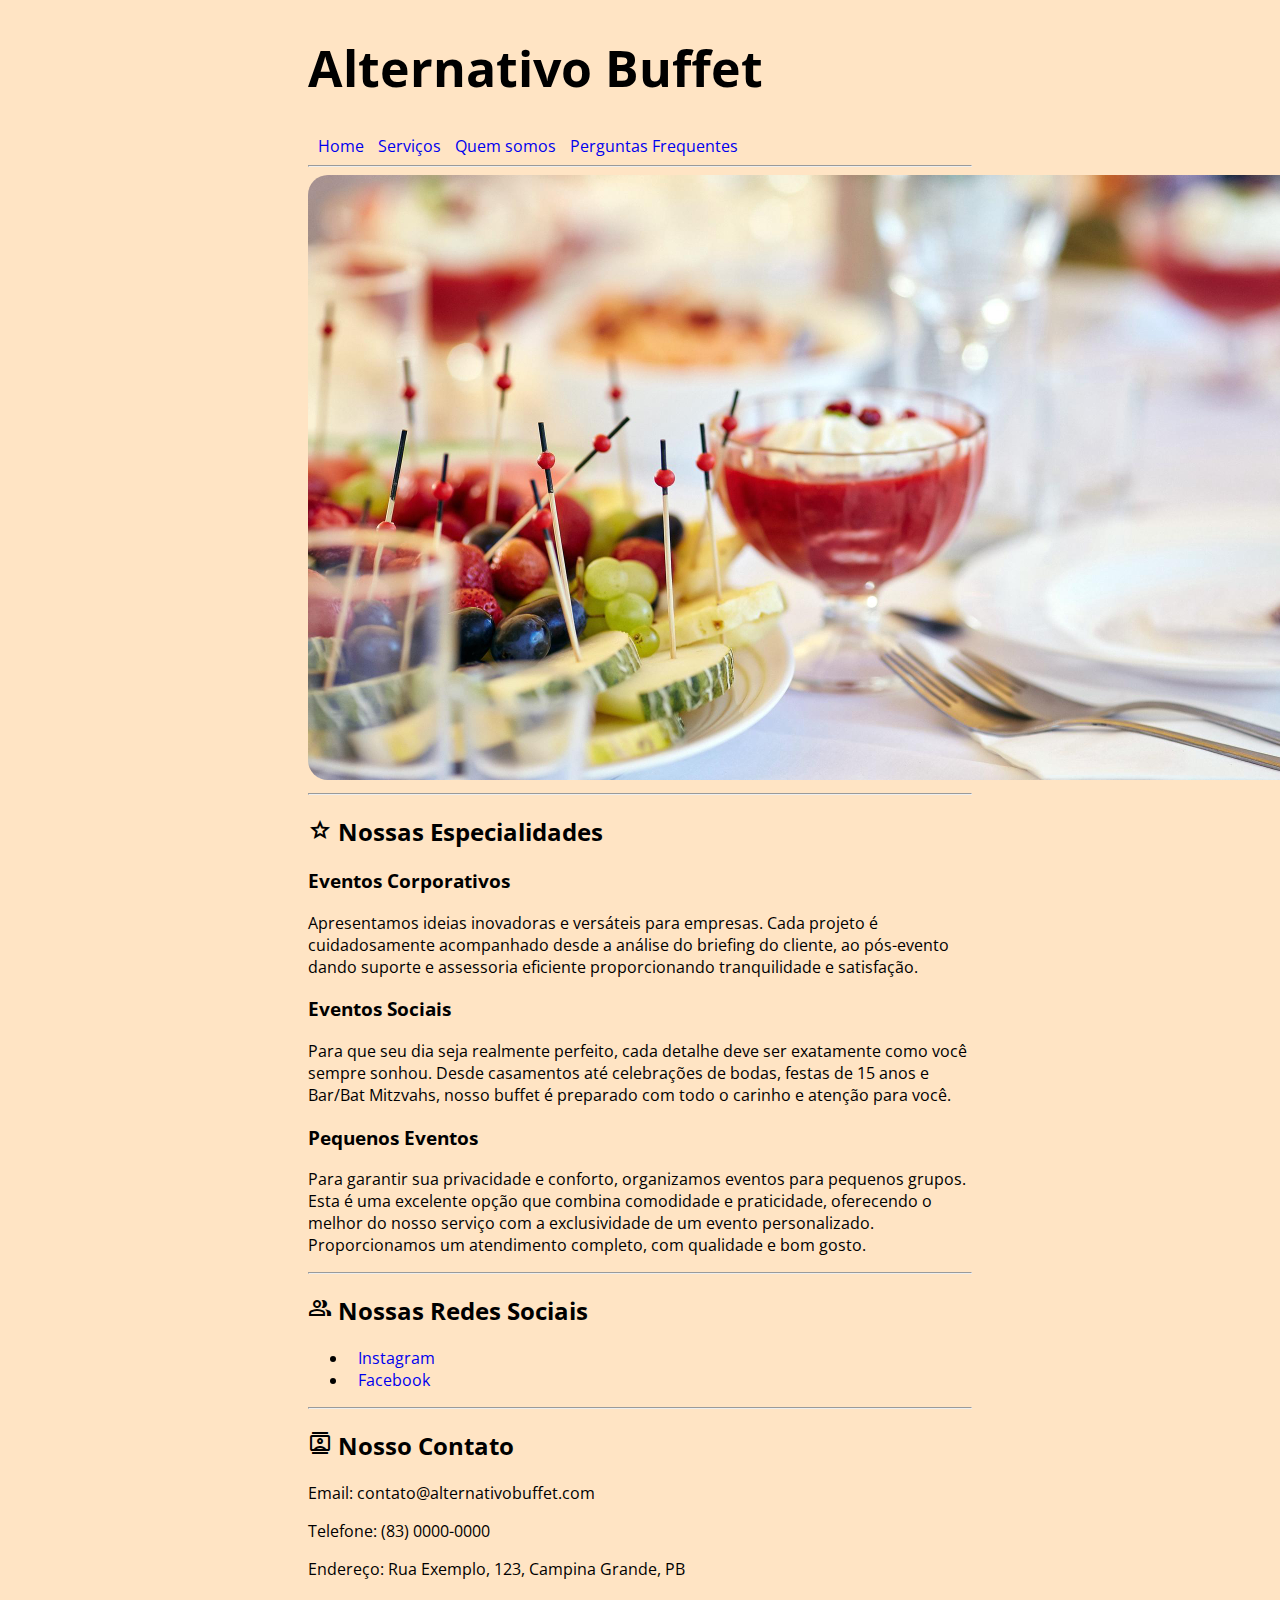
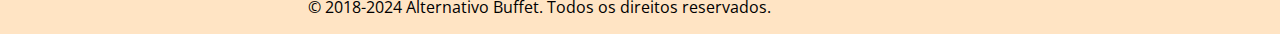
<file: index.html>
<!DOCTYPE html>
<html lang="pt-br">

<head>
    <meta charset="UTF-8">
    <meta name="viewport" content="width=device-width, initial-scale=1.0">
    <meta name="author" content="Alternativo Buffet">
    <meta name="keywords" content="Buffet, Events, Food, Alternativo, Casamento, Celebrações, em casa">
    <meta name="description" content=" No Alternativo Buffet, onde cada detalhe é pensado para transformar seus momentos especiais em memórias inesquecíveis.">
    <title>Alternativo Buffet</title>
    <link rel="stylesheet" href="assets/style/style.css">
    <link rel="preconnect" href="https://fonts.googleapis.com">
    <link rel="preconnect" href="https://fonts.gstatic.com" crossorigin>
    <link href="https://fonts.googleapis.com/css2?family=Open+Sans:ital,wght@0,300..800;1,300..800&display=swap"
        rel="stylesheet">
    <link rel="stylesheet"
        href="https://fonts.googleapis.com/css2?family=Material+Symbols+Outlined:opsz,wght,FILL,GRAD@20..48,100..700,0..1,-50..200" />

</head>

<body>
    <header>
        <h1 class="titulo-principal">Alternativo Buffet</h1>
        <nav>
            <a href="index.html">Home</a>
            <a href="servicos.html">Serviços</a>
            <a href="sobreNos.html">Quem somos</a>
            <a href="faq.html">Perguntas Frequentes</a>
        </nav>
        <hr>

        <img src="assets/pictures/img1.jpg" alt="buffet">
        <hr>

        <main>
            <h2> <span class="material-symbols-outlined">
                    star
                </span> Nossas Especialidades</h2>
            <section>
                <h3>Eventos Corporativos</h3>
                <p>Apresentamos ideias inovadoras e versáteis para empresas. Cada projeto é cuidadosamente acompanhado
                    desde a análise do briefing do cliente, ao pós-evento dando suporte e assessoria eficiente
                    proporcionando tranquilidade e satisfação.</p>
            </section>
            <section>
                <h3>Eventos Sociais</h3>
                <p>Para que seu dia seja realmente perfeito, cada detalhe deve ser exatamente como você sempre sonhou.
                    Desde casamentos até celebrações de bodas, festas de 15 anos e Bar/Bat Mitzvahs, nosso buffet é
                    preparado com todo o carinho e atenção para você.</p>
            </section>
            <section>
                <h3>Pequenos Eventos</h3>
                <p>
                    Para garantir sua privacidade e conforto, organizamos eventos para pequenos grupos. Esta é uma
                    excelente opção que combina comodidade e praticidade, oferecendo o melhor do nosso serviço com a
                    exclusividade de um evento personalizado. Proporcionamos um atendimento completo, com qualidade e
                    bom gosto.
                </p>
            </section>
        </main>
        <hr>
        <aside>
            <h2>
                <span class="material-symbols-outlined">
                    group
                </span>
                Nossas Redes Sociais
            </h2>
            <nav>
                <ul>
                    <li><a href="#">Instagram</a></li>
                    <li><a href="#">Facebook</a></li>
                </ul>
            </nav>
        </aside>
        <hr>
        <footer>

            <h2>
                <span class="material-symbols-outlined">
                    contacts
                </span>
                Nosso Contato
            </h2>
            <p>Email: contato@alternativobuffet.com</p>
            <p>Telefone: (83) 0000-0000</p>
            <p>Endereço: Rua Exemplo, 123, Campina Grande, PB</p>
            </section>
            <p>&copy; 2018-2024 Alternativo Buffet. Todos os direitos reservados.</p>
        </footer>
    </header>
</body>

</html>
</file>
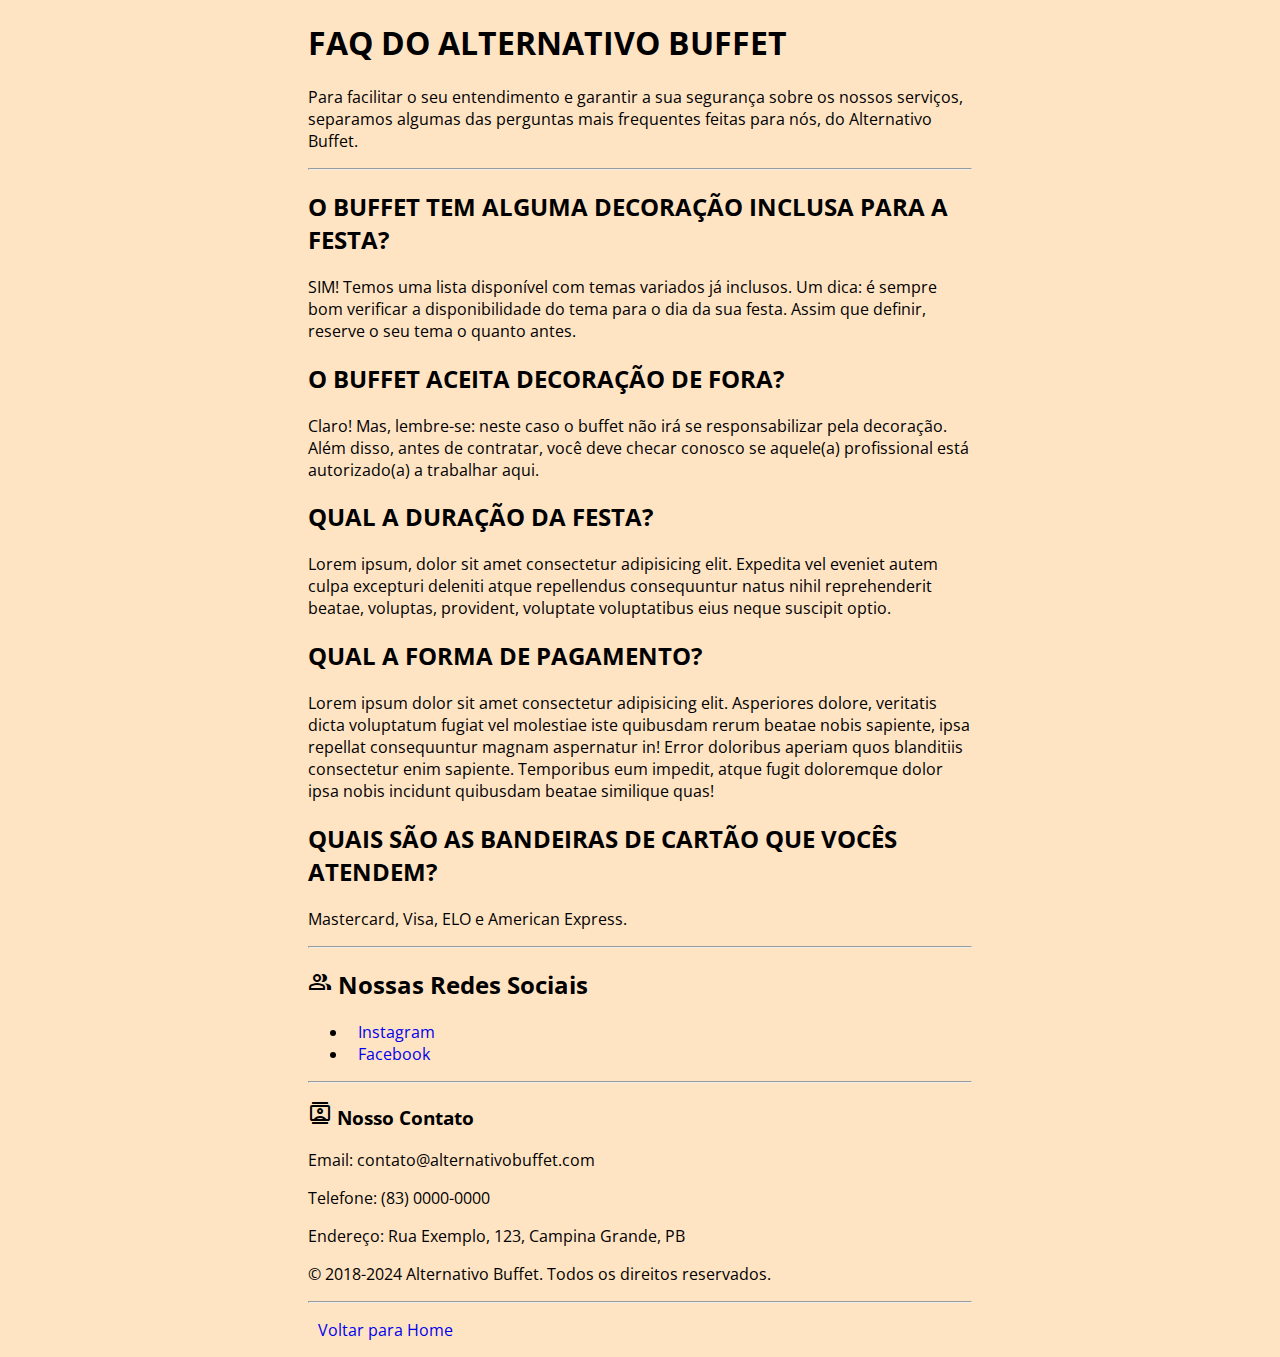
<file: faq.html>
<!DOCTYPE html>
<html lang="pt-br">
<head>
    <meta charset="UTF-8">
    <meta name="viewport" content="width=device-width, initial-scale=1.0">
    <meta name="author" content="Alternativo Buffet">
    <meta name="keywords" content="Buffet, Alternativo, Pagamento, Decoração, Cartão, FAQ ">
    <meta name="description" content="Perguntas frenquentes dos nossos clientes">
    <title>Perguntas Frequentes</title>
    <link rel="stylesheet" href="assets/style/style.css">
    <link rel="preconnect" href="https://fonts.googleapis.com">
    <link rel="preconnect" href="https://fonts.gstatic.com" crossorigin>
    <link href="https://fonts.googleapis.com/css2?family=Open+Sans:ital,wght@0,300..800;1,300..800&display=swap"
        rel="stylesheet">
    <link rel="stylesheet"
        href="https://fonts.googleapis.com/css2?family=Material+Symbols+Outlined:opsz,wght,FILL,GRAD@20..48,100..700,0..1,-50..200" />
</head>
<body>
    
    <header>
        <h1>FAQ DO ALTERNATIVO BUFFET</h1>
        <p>Para facilitar o seu entendimento e garantir a sua segurança sobre os nossos serviços, separamos algumas das perguntas mais frequentes feitas para nós, do Alternativo Buffet.</p>
    </header>
    <hr>
    <main>
        <section>
            <article>
                <h2>O BUFFET TEM ALGUMA DECORAÇÃO INCLUSA PARA A FESTA?</h2>
                <p>SIM! Temos uma lista disponível com temas variados já inclusos. Um dica: é sempre bom verificar a disponibilidade do tema para o dia da sua festa. Assim que definir, reserve o seu tema o quanto antes.</p>
            </article>
        </section>
        <section>
            <article>
                <h2>O BUFFET ACEITA DECORAÇÃO DE FORA?</h2>
                <p>Claro! Mas, lembre-se: neste caso o buffet não irá se responsabilizar pela decoração. Além disso, antes de contratar, você deve checar conosco se aquele(a) profissional está autorizado(a) a trabalhar aqui.</p>
            </article>
        </section>
        <section>
            <article>
                <h2>QUAL A DURAÇÃO DA FESTA?</h2>
                <p>Lorem ipsum, dolor sit amet consectetur adipisicing elit. Expedita vel eveniet autem culpa excepturi deleniti atque repellendus consequuntur natus nihil reprehenderit beatae, voluptas, provident, voluptate voluptatibus eius neque suscipit optio.</p>
            </article>
        </section>
        <section>
            <article>
                <h2>QUAL A FORMA DE PAGAMENTO?</h2>
                <p>Lorem ipsum dolor sit amet consectetur adipisicing elit. Asperiores dolore, veritatis dicta voluptatum fugiat vel molestiae iste quibusdam rerum beatae nobis sapiente, ipsa repellat consequuntur magnam aspernatur in! Error doloribus aperiam quos blanditiis consectetur enim sapiente. Temporibus eum impedit, atque fugit doloremque dolor ipsa nobis incidunt quibusdam beatae similique quas!</p>
            </article>
        </section>
        <section>
            <article>
                <h2>QUAIS SÃO AS BANDEIRAS DE CARTÃO QUE VOCÊS ATENDEM?</h2>
                <p>Mastercard, Visa, ELO e American Express.</p>
            </article>
        </section>
    </main>
    <hr>
    <aside>
        <h2>
            <span class="material-symbols-outlined">
                group
            </span>
            Nossas Redes Sociais
        </h2>
        <nav>
            <ul>
                <li><a href="#">Instagram</a></li>
                <li><a href="#">Facebook</a></li>
            </ul>
        </nav>
    </aside>
    <hr>
    <footer> 
        <h3>
            <span class="material-symbols-outlined">
                contacts
            </span>
            Nosso Contato</h3>
        <p>Email: contato@alternativobuffet.com</p>
        <p>Telefone: (83) 0000-0000</p>
        <p>Endereço: Rua Exemplo, 123, Campina Grande, PB</p>
        </section>
        <p>&copy; 2018-2024 Alternativo Buffet. Todos os direitos reservados.</p>
        <hr>
        <p><a href="index.html">Voltar para Home</a></p>
    </footer>
       
</body>
</html>
</file>
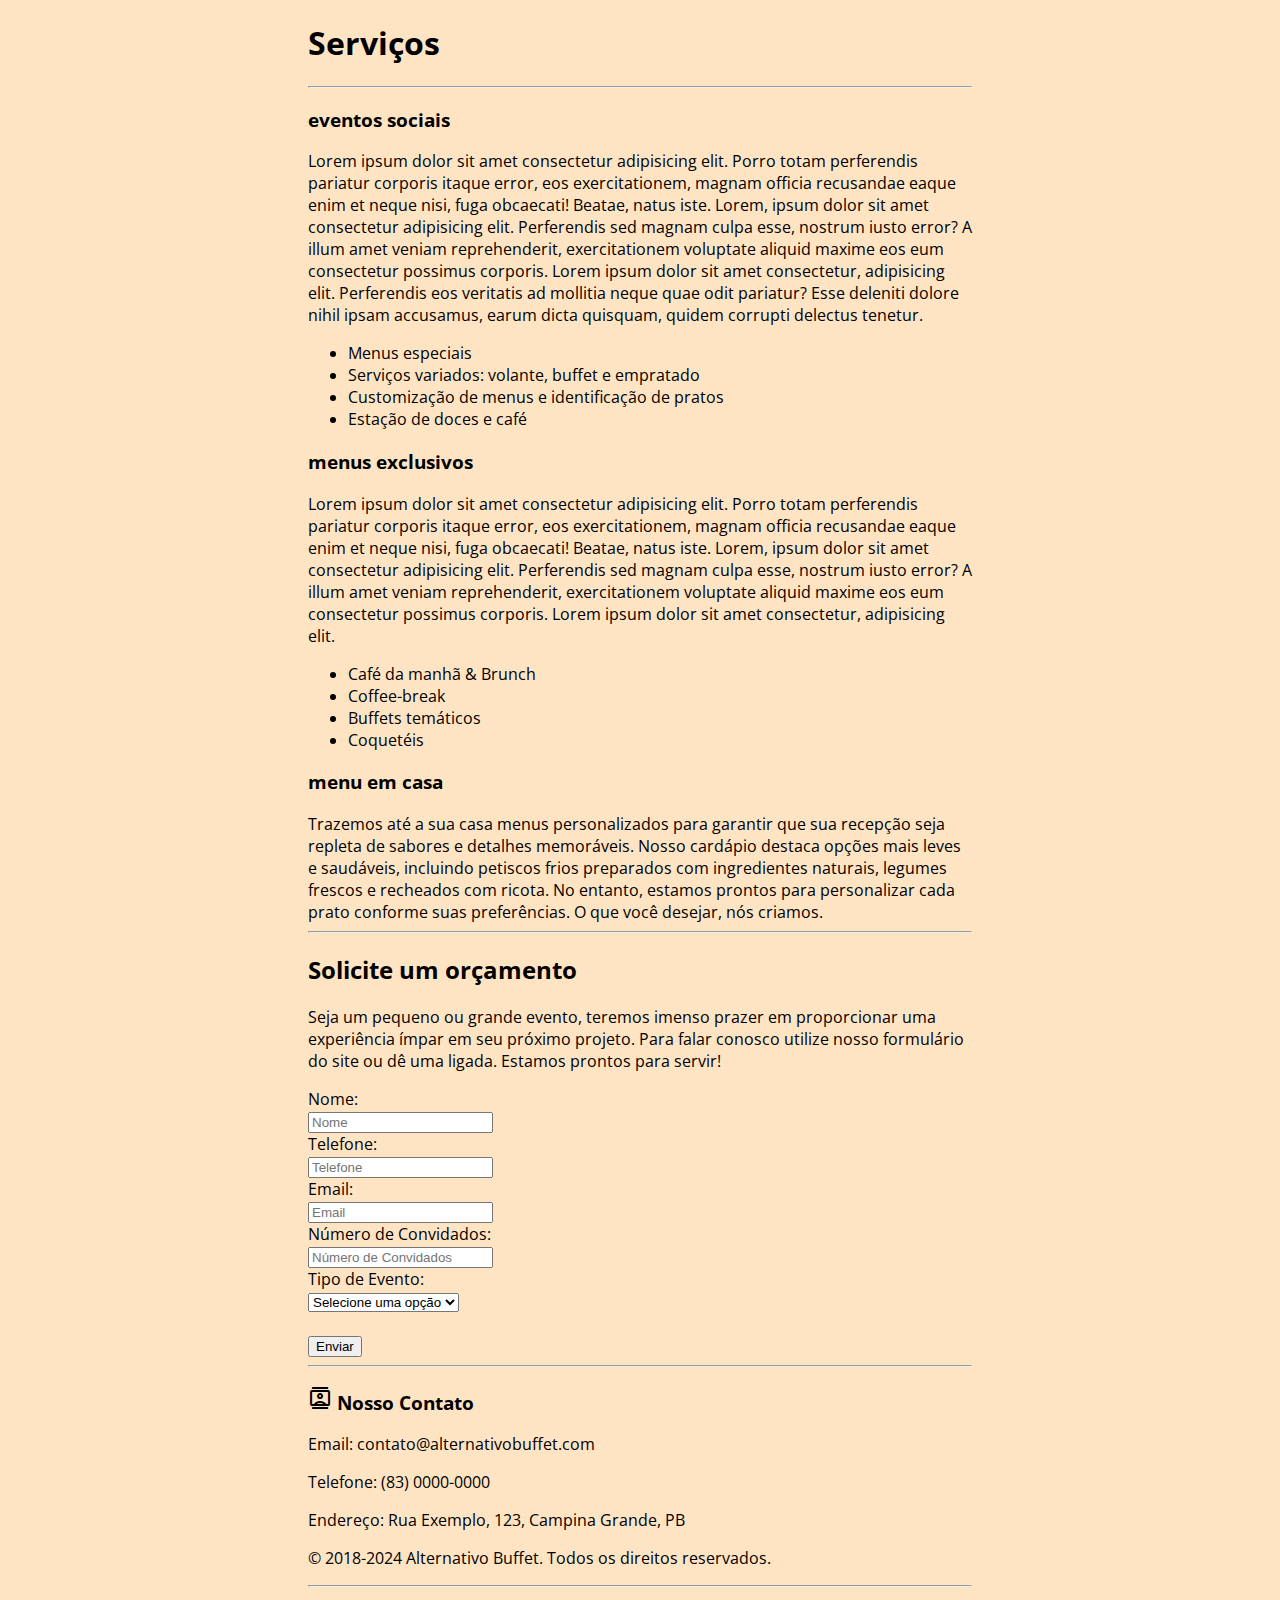
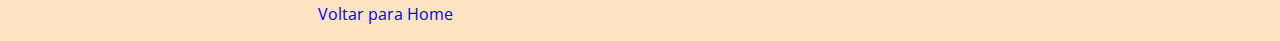
<file: servicos.html>
<!DOCTYPE html>
<html lang="pt-br">

<head>
    <meta charset="UTF-8">
    <meta name="viewport" content="width=device-width, initial-scale=1.0">
    <meta name="author" content="Alternativo Buffet">
    <meta name="keywords" content="Buffet, Social Events, Food, Alternativo, Menus, Serviços, em casa,  ">
    <meta name="description"
        content=" No Alternativo Buffet, obtemos alguns serviços com menus variados, para os tipos de eventos.">
    <title>Serviços</title>
    <link rel="stylesheet" href="assets/style/style.css">
    <link rel="preconnect" href="https://fonts.googleapis.com">
    <link rel="preconnect" href="https://fonts.gstatic.com" crossorigin>
    <link href="https://fonts.googleapis.com/css2?family=Open+Sans:ital,wght@0,300..800;1,300..800&display=swap"
        rel="stylesheet">
    <link rel="stylesheet"
        href="https://fonts.googleapis.com/css2?family=Material+Symbols+Outlined:opsz,wght,FILL,GRAD@20..48,100..700,0..1,-50..200" />
</head>

<body>
    <header>
        <h1>Serviços</h1>
    </header>
    <hr>
    <main>
        <section>

            <h3>eventos sociais</h3>
            <article>
                <p>
                    Lorem ipsum dolor sit amet consectetur adipisicing elit. Porro totam perferendis pariatur corporis
                    itaque error, eos exercitationem, magnam officia recusandae eaque enim et neque nisi, fuga
                    obcaecati! Beatae, natus iste. Lorem, ipsum dolor sit amet consectetur adipisicing elit. Perferendis
                    sed magnam culpa esse, nostrum iusto error? A illum amet veniam reprehenderit, exercitationem
                    voluptate aliquid maxime eos eum consectetur possimus corporis. Lorem ipsum dolor sit amet
                    consectetur, adipisicing elit. Perferendis eos veritatis ad mollitia neque quae odit pariatur? Esse
                    deleniti dolore nihil ipsam accusamus, earum dicta quisquam, quidem corrupti delectus tenetur.
                </p>
                <ul>
                    <li>Menus especiais</li>
                    <li>Serviços variados: volante, buffet e empratado</li>
                    <li>Customização de menus e identificação de pratos</li>
                    <li>Estação de doces e café</li>
                </ul>
            </article>
            <h3>menus exclusivos</h3>
            <article>
                <p>
                    Lorem ipsum dolor sit amet consectetur adipisicing elit. Porro totam perferendis pariatur corporis
                    itaque error, eos exercitationem, magnam officia recusandae eaque enim et neque nisi, fuga
                    obcaecati! Beatae, natus iste. Lorem, ipsum dolor sit amet consectetur adipisicing elit. Perferendis
                    sed magnam culpa esse, nostrum iusto error? A illum amet veniam reprehenderit, exercitationem
                    voluptate aliquid maxime eos eum consectetur possimus corporis. Lorem ipsum dolor sit amet
                    consectetur, adipisicing elit.
                </p>
                <ul>
                    <li>Café da manhã & Brunch</li>
                    <li>Coffee-break</li>
                    <li>Buffets temáticos</li>
                    <li>Coquetéis</li>
                </ul>
            </article>
            <h3>menu em casa</h3>
            <article>
                Trazemos até a sua casa menus personalizados para garantir que sua recepção seja repleta de sabores e
                detalhes memoráveis. Nosso cardápio destaca opções mais leves e saudáveis, incluindo petiscos frios
                preparados com ingredientes naturais, legumes frescos e recheados com ricota. No entanto, estamos
                prontos para personalizar cada prato conforme suas preferências. O que você desejar, nós criamos.
            </article>
        </section>
        <hr>
        <section>
            <h2>Solicite um orçamento</h2>
            <p>Seja um pequeno ou grande evento, teremos imenso prazer em proporcionar uma experiência ímpar em seu
                próximo projeto. Para falar conosco utilize nosso formulário do site ou dê uma ligada. Estamos prontos
                para servir!</p>
        </section>

        <section>
            <form action="">
                <label for="cNome">Nome:</label><br>
                <input type="text" id="cNome" name="nome" placeholder="Nome" required><br>
                <label for="cTel">Telefone:</label><br>
                <input type="tel" id="cTel" name="telefone" placeholder="Telefone" required><br>
                <label for="cEmail">Email:</label><br>
                <input type="email" id="cEmail" name="email" placeholder="Email" required><br>
                <label for="numConvidados">Número de Convidados:</label><br>
                <input type="number" id="numConvidados" name="numConvidados" placeholder="Número de Convidados" required><br>
                <label for="tipo-quarto">Tipo de Evento:</label><br>
                <select name="tipoDeQuarto" id="tipo-quarto">
                    <option disabled selected value="">Selecione uma opção</option>
                    <option>Eventos Sociais</option>
                    <option>Menus Exclusivos</option>
                    <option>Menu em Casa</option>
                </select>
            </form>
        </section>

        <br>
        <button type="submit">Enviar</button>
    </main>
    <hr>
    <footer>
        <h3>
            <span class="material-symbols-outlined">
                contacts
            </span>
            Nosso Contato
        </h3>
        <p>Email: contato@alternativobuffet.com</p>
        <p>Telefone: (83) 0000-0000</p>
        <p>Endereço: Rua Exemplo, 123, Campina Grande, PB</p>
        </section>
        <p>&copy; 2018-2024 Alternativo Buffet. Todos os direitos reservados.</p>
        <hr>
        <p><a href="index.html">Voltar para Home</a></p>
    </footer>
</body>

</html>
</file>
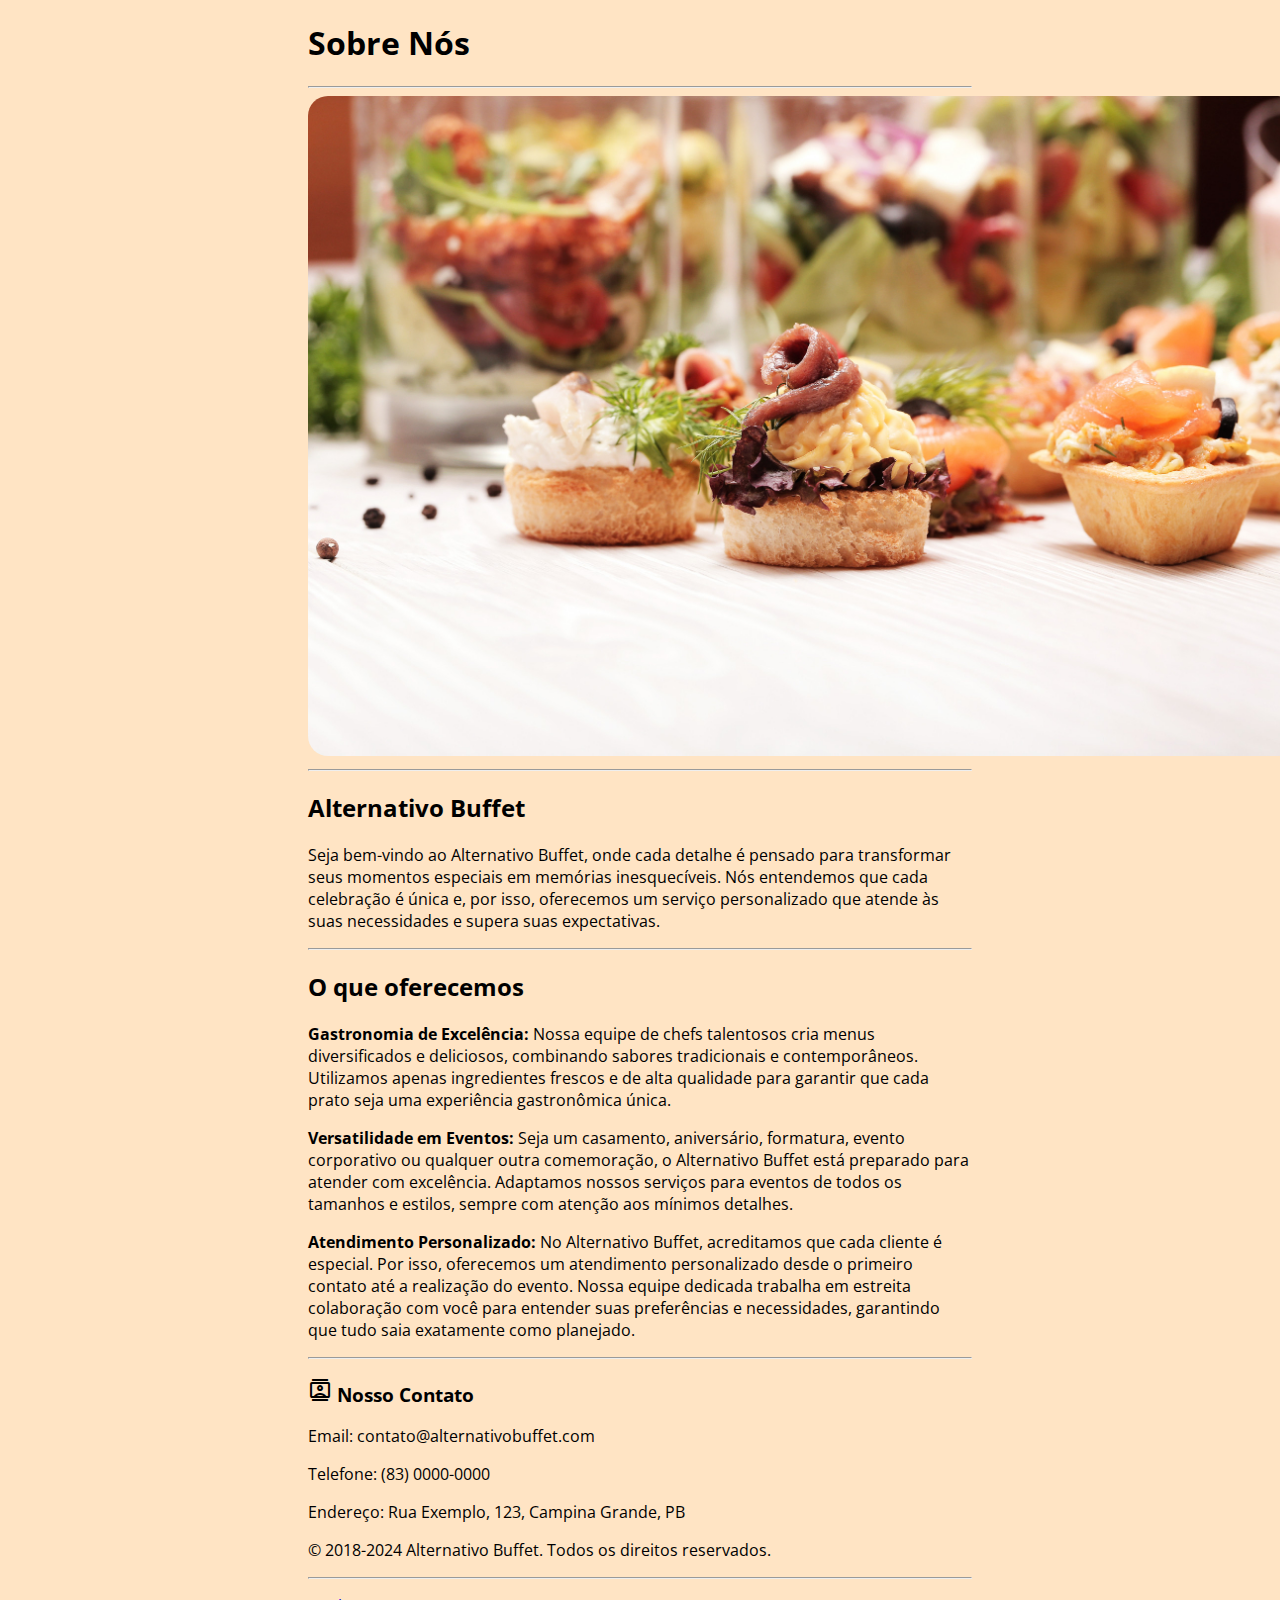
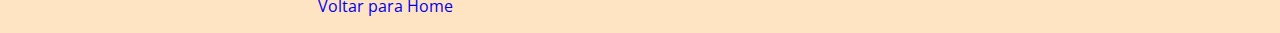
<file: sobreNos.html>
<!DOCTYPE html>
<html lang="pt-br">

<head>
    <meta charset="UTF-8">
    <meta name="viewport" content="width=device-width, initial-scale=1.0">
    <meta name="author" content="Alternativo Buffet">
    <meta name="keywords" content="Buffet, Events, Food, Alternativo, Casamento, Celebrações, em casa">
    <meta name="description" content=" No Alternativo Buffet, onde cada detalhe é pensado para transformar seus momentos especiais em memórias inesquecíveis.">
    <title>Sobre Nós</title>
    <link rel="stylesheet" href="assets/style/style.css">
    <link rel="preconnect" href="https://fonts.googleapis.com">
    <link rel="preconnect" href="https://fonts.gstatic.com" crossorigin>
    <link href="https://fonts.googleapis.com/css2?family=Open+Sans:ital,wght@0,300..800;1,300..800&display=swap"
        rel="stylesheet">
    <link rel="stylesheet"
        href="https://fonts.googleapis.com/css2?family=Material+Symbols+Outlined:opsz,wght,FILL,GRAD@20..48,100..700,0..1,-50..200" />
</head>

<body>
    <header>
        <h1>Sobre Nós</h1>
        <hr>
        <img src="assets/pictures/img2.jpg" alt="casal de noivos" width="990px">
    </header>
    <hr>
    <main>
        <section>
            <h2>Alternativo Buffet</h2>
            <p>Seja bem-vindo ao Alternativo Buffet, onde cada detalhe é pensado para transformar seus momentos
                especiais em memórias inesquecíveis. Nós entendemos que cada celebração é única e, por isso, oferecemos
                um serviço personalizado que atende às suas necessidades e supera suas expectativas.</p>
        </section>
        <hr>
        <section>
            <h2>O que oferecemos</h2>
            <p><strong>Gastronomia de Excelência:</strong> Nossa equipe de chefs talentosos cria menus diversificados e
                deliciosos, combinando sabores tradicionais e contemporâneos. Utilizamos apenas ingredientes frescos e
                de alta qualidade para garantir que cada prato seja uma experiência gastronômica única.</p>
            <p><strong>Versatilidade em Eventos: </strong>Seja um casamento, aniversário, formatura, evento corporativo
                ou qualquer outra comemoração, o Alternativo Buffet está preparado para atender com excelência.
                Adaptamos nossos serviços para eventos de todos os tamanhos e estilos, sempre com atenção aos mínimos
                detalhes.</p>
            <p><strong>Atendimento Personalizado:</strong> No Alternativo Buffet, acreditamos que cada cliente é
                especial. Por isso, oferecemos um atendimento personalizado desde o primeiro contato até a realização do
                evento. Nossa equipe dedicada trabalha em estreita colaboração com você para entender suas preferências
                e necessidades, garantindo que tudo saia exatamente como planejado.</p>
        </section>
    </main>
    <hr>
    <footer>

        <h3>
            <span class="material-symbols-outlined">
                contacts
            </span>
            Nosso Contato
        </h3>
        <p>Email: contato@alternativobuffet.com</p>
        <p>Telefone: (83) 0000-0000</p>
        <p>Endereço: Rua Exemplo, 123, Campina Grande, PB</p>
        </section>
        <p>&copy; 2018-2024 Alternativo Buffet. Todos os direitos reservados.</p>
        <hr>
        <p><a href="index.html">Voltar para Home</a></p>
    </footer>
</body>

</html>
</file>
<file: assets/style/style.css>
body{
    background-color: bisque;
    font-family: "Open Sans";
    padding-left: 300px;
    padding-right: 300px;
}

a{
    text-decoration: none;
    margin-left: 10px;
}

.titulo-principal{
    font-size: 50px;
}

img{
    border-radius: 20px;
}
</file>
